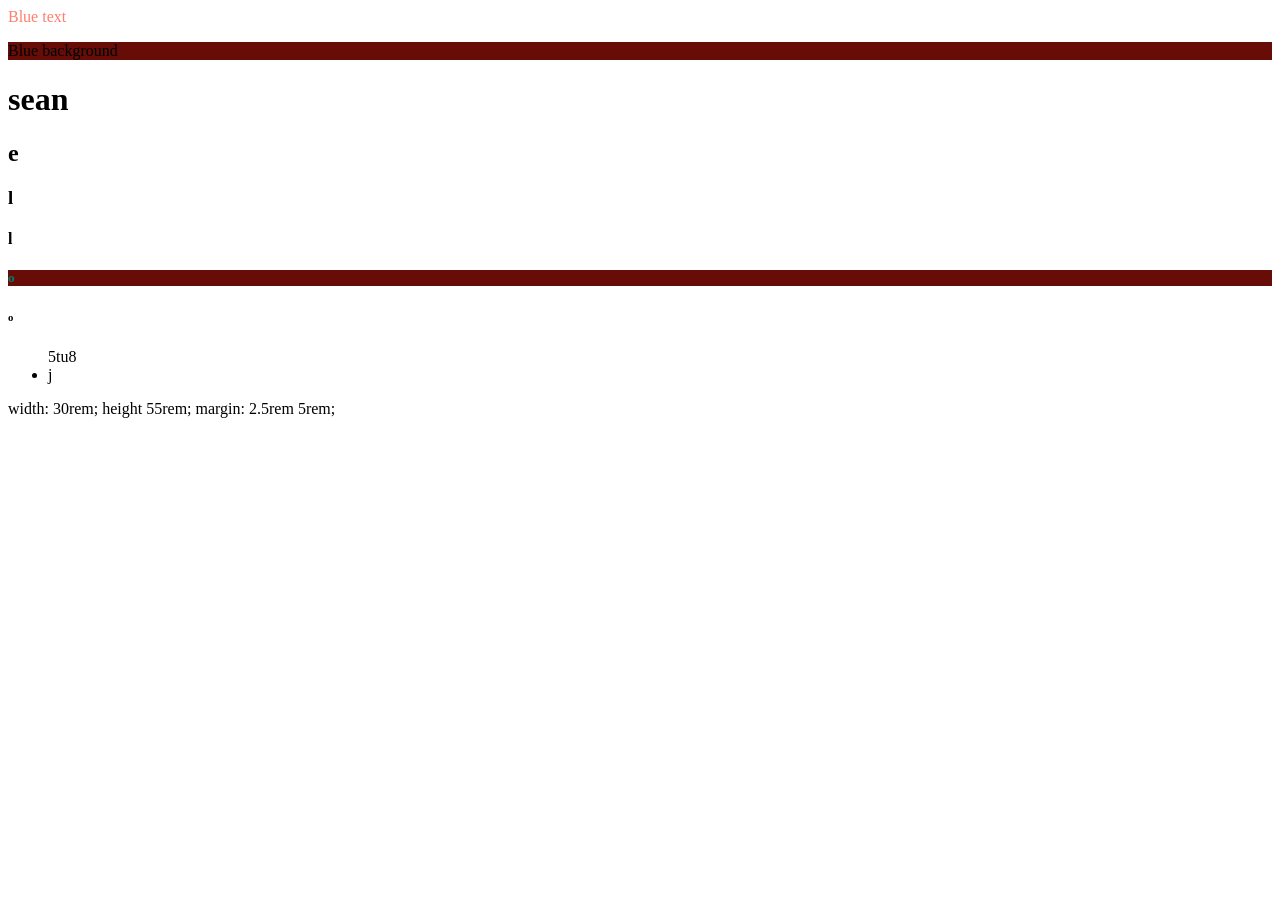
<file: index.html>
<html lang="en"> <!--parent-->
<head>
    <meta charset="UTF-8">
    <meta name="viewport" content="width=device-width, initial-scale=1.0">
    <title>Document</title>
    <p style="color: #ff7e6d;">Blue text</p>
    <div style="background-color: #680c07;">Blue background</div>

</head>
<body> <!--children-->
    <h1>sean</h1><!--grandchildren;largest header-->
    <h2>e</h2>
    <h3>l</h3>
    <h4>l</h4>
    <h5 style="color: #057e6d;background-color: #680c07;">o</h5>
    <h6>o</h6> <!--smallest header-->
    <ul>5tu8
        <li>j</li>
    </ul>
    <div></div>
    <div class="card"></div>
    <div class="card",id="789"></div>
    <div>
        width: 30rem;
        height 55rem;
        margin: 2.5rem 5rem;
    </div>
</body>
</html>
</file>
